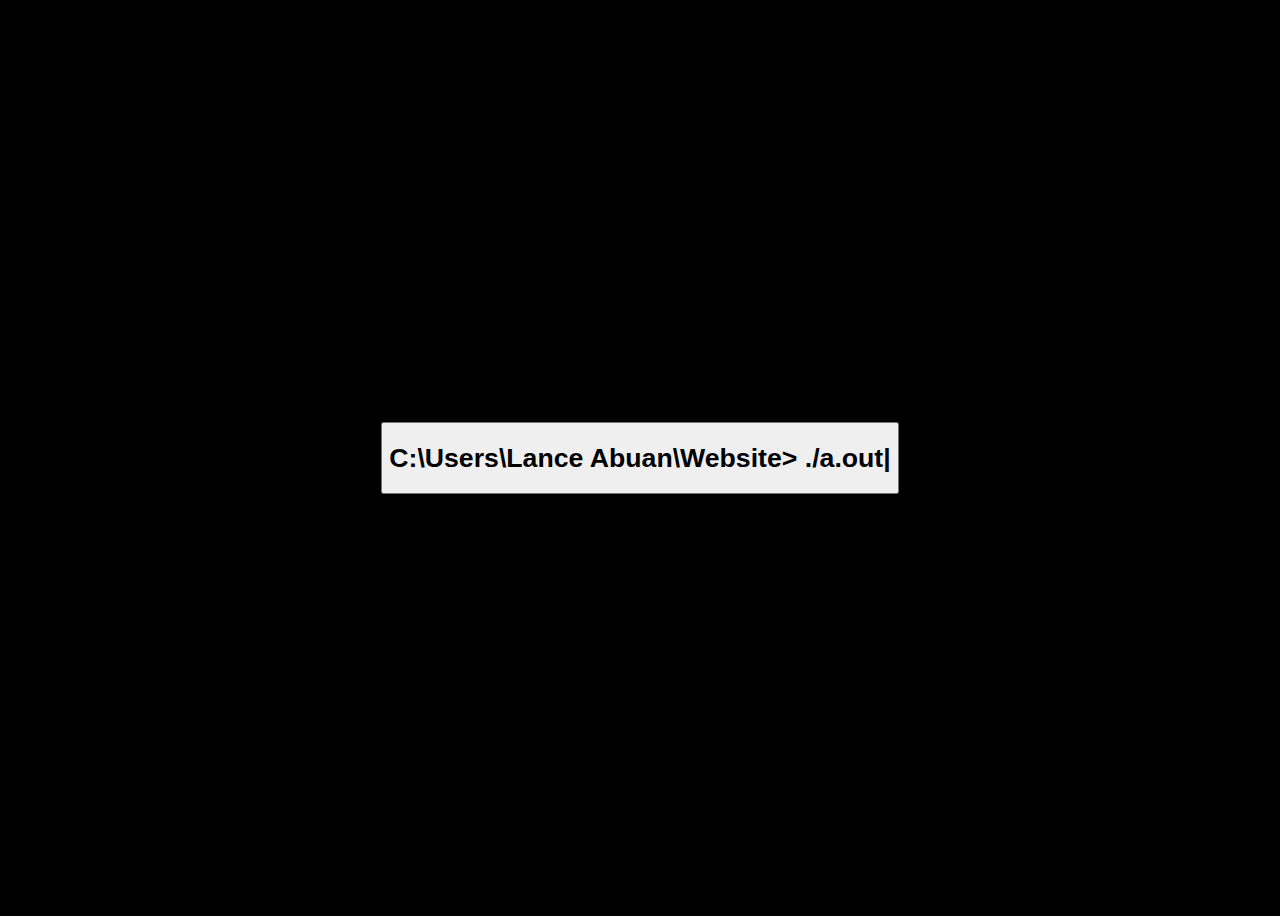
<file: index.html>
<!DOCTYPE HTML PUBLIC "-//W3C//DTD HTML 4.01 Transitional//EN">
<html lang = "en">
<head>
<link rel="preconnect" href="https://fonts.googleapis.com">
<link rel="preconnect" href="https://fonts.gstatic.com" crossorigin>
<link href="https://fonts.googleapis.com/css2?family=Anonymous+Pro&family=Courier+Prime&family=Roboto+Mono&family=Ubuntu+Mono&display=swap" rel="stylesheet"> 


<title>Lance_Abuan.main()</title>
<link href="https://cdn.jsdelivr.net/npm/bootstrap@5.1.1/dist/css/bootstrap.min.css" rel="stylesheet" integrity="sha384-F3w7mX95PdgyTmZZMECAngseQB83DfGTowi0iMjiWaeVhAn4FJkqJByhZMI3AhiU" crossorigin="anonymous">
<link rel="stylesheet" href = "style.css">

<script src='https://api.mapbox.com/mapbox-gl-js/v2.3.1/mapbox-gl.js'></script>
<link href='https://api.mapbox.com/mapbox-gl-js/v2.3.1/mapbox-gl.css' rel='stylesheet' />

<meta http-equiv="Content-Type" content="text/html; charset=iso-8859-1">
<meta name="viewport" content="width=device-width, initial-scale=1">

</head>

<body onload="index_load()" id="body_id" style="background-color:#000000;">
	
	<!-- In order to have the blinking "./a.out" I needed to create two screens
		The first screen is called the loading screen, since it's like you're loading a Website.cpp program
		When you click it, it calls the run_both() function, which runs both the create_first_time() function and then the initial_screen() function.
		What this does is record that this is the first time it is being clicked, and then getting rid of the inital screen.
		Afterwards, the loading_screen will not appear anymore. That is how I made the one-screen, first time entry page.
	-->

	<div id="loading_screen" role="button" class="my_class" onclick="run_both()">
		<div class="row align-items-center">
			<button class="col text-light btn btn-outline btn-block">
				<h1>C:\Users\Lance Abuan\Website> <span class="text-success">./a.out<span id="loading_screen_blinker"></span></span></h1>
			</button>
		</div>
	</div>
	
	<div id="main_page">
		<!-- Below is the Navigation Bar -->
		<nav class = "navbar navbar-expand-lg navbar-dark">
			<!-- The following is the top left text which contains the auto-generated text and is a link to the home page -->
			<div class="container-fluid">
				<a href="index.html" class = "navbar-brand d-none d-md-block" title="Click to go to the Home page">
				.main() | ><span class = "text-warning" id="phrase" style="font-style: italic;"></span><span id="blinker" ></span>
				</a>
				
				<!-- The following is the Hamburger button that populates whenever the screen is shrank. -->
				<button class = "navbar-toggler" type="button" data-bs-toggle="collapse" data-bs-target="#nav_burger">
				<span class="navbar-toggler-icon"></span>
				</button>
				 
				<div class="collapse navbar-collapse" id = "nav_burger">
					
					<ul class = "navbar-nav nav-tabs ms-auto">
						<!-- Index Button -->
						<li class = "nav-item">
							<a href="index.html" class="nav-link active text-info" aria-current="page" style="background-color:#000000;">.main()</a>
						</li>
						
						<!-- Portfolio Button -->
						<li class = "nav-item">
							<a href="portfolio.html" class="nav-link">.get_portfolio()</a>
						</li>
						
						<!-- Qualification Button -->
						<li class = "nav-item">
							<a href="qualifications.html" class="nav-link">.get_qualifications()</a>
						</li>
						
						<!-- Service Button -->
						<li class = "nav-item">
							<a href="service.html" class="nav-link">.get_service()</a>
						</li>
						
						<!-- Contact Button -->
						<li class = "nav-item">
							<a class="nav-link" data-bs-toggle="modal" href="#contact_modal" aria-controls="contact_modal">
								.contact()
							</a>
							
							<!-- Contact Modal -->
							<div class="modal fade" id="contact_modal" tabindex="-1" aria-labelledby="modal_label" aria-hidden="true" data-bs-backdrop="static" data-bs-keyboard="false">
								<div class="modal-dialog modal-dialog-centered">
									<div class="modal-content border-white"  style="background-color:#000000;">
										<div class="modal-body">
											<div class="container fluid" style="background-color:#000000;">
											
											<!-- Discord Contact -->
											<div class="row p-1" style="background-color:#000000;">
											<a class="btn btn-dark" data-bs-container="body" data-bs-toggle="popover" data-bs-placement="top" data-bs-content="Copied to clipboard!" onclick="copy_disc()" id="discord_info"> <img src="pics/discord.png" width="20"/> Discord: Lance A#1696 </a>
											</div>
											
											
											<!-- LinkedIn Contact -->
											<div class="row p-1" style="background-color:#000000;">
												<a href="https://www.linkedin.com/in/lanceabuan/" class="btn btn-dark" target="_blank" data-bs-toggle="tooltip" data-bs-placement="top" title="Click to go to LinkedIn"> <img src="pics/linked-contact.png" width="20"/> LinkedIn </a>
											</div>
											
											
											<!-- Email Contact -->
											<div class="row p-1" style="background-color:#000000;">
												<a href="mailto:lancejabuan@gmail.com" class="btn btn-dark" target="_blank" data-bs-toggle="tooltip" data-bs-placement="top" title="Click to send email"> <img src="pics/email-contact.jpg" width="20"/> Email lancejabuan@gmail.com </a>
											</div>
											
											<!-- Phone Contact -->
											<div class="row p-1" style="background-color:#000000;">
												<a href="mailto:lancejabuan@gmail.com" class="btn btn-dark" target="_blank" data-bs-toggle="tooltip" data-bs-placement="top" title="Click to send email"> <img src="pics/email-contact.jpg" width="20"/> Call/Text (936) 703 - 9187 </a>
											</div>
											
										</div>
										</div>
										
										<div class="modal-footer">
											<button type="button" class="btn btn-danger" data-bs-dismiss="modal">Close</button>
										</div>
									</div>
								</div>
							</div>
							<!-- End of Modal -->
						</li>
						
						<!-- Change Font Button -->
						<li class="nav-item dropdown">
								<a class="nav nav-link dropdown-toggle text-warning" type="button" id="dropdownMenuButton1" data-bs-toggle="dropdown" data-bs-auto-close="outside" aria-expanded="false">
									Font Options
								</a>
								<ul class="dropdown-menu dropdown-menu-end " style="background-color:#000000;"  aria-labelledby="dropdownMenuButton1">
									<li>
										<button type="button" class="btn btn-info dropdown-item text-warning" id="Anonymous-Pro" onclick="set_anon_pro()">Anonymous Pro</button>
									</li>
									<li>
										<button type="button" class="btn btn-info dropdown-item text-warning" id="Courier-Prime" onclick="set_courier_prime()">Courier Prime</button>
									</li>
									<li>
										<button type="button" class="btn btn-info dropdown-item text-warning" id="Roboto-Mono" onclick="set_roboto()">Roboto Mono</button>
									</li>
									<li>
										<button type="button" class="btn btn-info dropdown-item text-warning" id="Ubuntu" onclick="set_ubuntu()">Ubuntu</button>
									</li>
								</ul>
						</li>
					</ul>

				</div>
			</div>
		</nav>
		<!-- Navbar ends here -->
		
		<!-- Below is the autobio card-->
		<div class="container-fluid">
			<div class="card mb-3">
				<div class="row g-0 p-5"  style="background-color:#000000">
					<!-- I split this card into two, left is photo and right is text -->
					<div class="col-md-4">
						<img src="pics/me.jpg" class="img-fluid rounded-start" alt="Photo of Lance sitting and smiling">
					</div>
					
					<!-- I also split this card into two, left is photo and right is text -->
					<div class="col-md-8 justify-content-center">
						<div class="card-body  text-light">
						
							<!-- This card is split into two columns, one with the photo on the left, then information on the right. -->
							<h1 class="card-title text-center" id">Lance Abuan - Full Stack Developer</h1>
							<div class="accordion" id="bio-accordion" style="background-color:#000000">
								
								<!-- this contains everything regarding the origin button and origin content -->
								<div class="accordion-item" style="background-color:#000000">
									<h2 class="accordion-header" id="origin_heading">
										<button class="accordion-button collapsed" onclick="load_map()" type="button" data-bs-toggle="collapse" data-bs-target="#origin_info" aria-expanded="false" aria-controls="origin_info">
										Origin
										</button>
									</h2>
									<div id="origin_info" class="accordion-collapse collapse" aria-labelledby="origin_heading" data-bs-parent="#bio_accordion">
								
										<div class="col-sm d-flex">
											<div class="col-sm-5 p-1">
												<span class="text-warning">
													<strong>Lance Abuan is a First Generation immigrant from 
													<a class="btn btn-outline-light text-warning" href="https://en.wikipedia.org/wiki/Lucban" target="_blank">Lucban, Quezon</a>
													in the Philippines.</strong>
												</span>
												<br/>
												<br/>
												He moved at a young age and grew up in Laredo, Texas, and spent the majority of his childhood there. Eventually, he moved to The Woodlands, Texas, and attended Oak Ridge High School. In High School, he originally planned on being a Statistics major until he took an Introduction to Programming class where he was exposed to Java. He fell in love with the logic of Computer Science and decided it was what he wanted to pursue. 
											</div>
											
											<!-- Below is the map code -->
											<br/>
											<div id='map' class="col-sm-7 mw-100" alt="Location of hometown in the Philippines"></div>
											</span>
											<script>
											mapboxgl.accessToken = 'pk.eyJ1IjoibGFuY2VhYnVhbiIsImEiOiJja3RrYTQxY3gxazQxMm9rNDF5aWJhcWliIn0.9WQC5__vK3_5aga7ayZvwg';
											var map = new mapboxgl.Map({
												container: 'map',
												center: [121.562389, 14.118401],
												zoom: 3,
												style: 'mapbox://styles/mapbox/streets-v11'
												});
										
											const marker1 = new mapboxgl.Marker()
											.setLngLat([121.562389, 14.118401])
											.addTo(map);
											
											map.on('load', function () {
												map.resize();
											});
											
											</script>
											<!-- Above is the map code -->
											
										</div>
									</div>
								</div>
								
								
								<!-- this contains everything regarding the hobby button and hobby content -->
								<div class="accordion-item" style="background-color:#000000">
									<h2 class="accordion-header" id="hobby_heading">
										<button class="accordion-button collapsed" type="button" data-bs-toggle="collapse" data-bs-target="#hobbies_info" aria-expanded="false" aria-controls="origin_info">
										Hobbies
										</button>
									</h2>
									<div id="hobbies_info" class="accordion-collapse collapse" aria-labelledby="hobby_heading" data-bs-parent="#bio_accordion">
										<div class="accordion-body text-light">
											
											
											<!-- Inside the hobby accordion body, there is a carousel -->
											<div id="hobby_carousel" class="carousel slide" data-bs-ride="carousel">
												<div class="carousel-inner">
													
													<!-- This carousel item is about how I love to cook recreationally -->
													<div class="carousel-item active">
														<div class="card mb-3">
															<div class="row g-0" style="background-color:#000000">
																<div class="col-md-6">
																	<img src="pics/food.jpg" class="img-fluid rounded-start">
																</div>
																<div class="col-md-6">
																	<div class="card-body">
																		<h5 class="card-title text-warning">Recreational Cooking</h5>
																		<p class="card-text">Lance cherishes his culture and enjoys making traditional filipino food and desserts for those who have never tried it. His favorite dishes to chef up are recipes passed down from generation to generation in his family. <br/><br/> The image to the left is a meal he made called <a class="btn btn-outline-light text-warning" href="https://en.wikipedia.org/wiki/Lucban" target="_blank">Pancit Canton</a>, a dish classifiable as Filipino stir-fry noodles.</p>
																	</div>
																</div>
															</div>
														</div>
													</div>
												
													<!-- This carousel item is about how I love to take pictures -->
													<div class="carousel-item">
														<div class="card mb-3">
															<div class="row g-0" style="background-color:#000000">
																<div class="col-md-6">
																	<img src="pics/photo.jpg" class="img-fluid rounded-start">
																</div>
																<div class="col-md-6">
																	<div class="card-body">
																		<h5 class="card-title text-warning">Natural Photography</h5>
																		<p class="card-text">Ever since he was young, Lance loved trekking out and observing nature and her natural wonders in awe. Now he brings a camera whenever he travels to capture moments in time. His favorite things to photograph are the sea, forests, the sky, and wildlife.  <br/><br/> To the left is a photo taken from a summer long trip back home to the Philippines.</p>
																		
																	</div>
																</div>
															</div>
														</div>
													</div>
			
													<!-- More needs to be added, so this third carousel is going to be disabled for now"
													<div class="carousel-item">
														<div class="card mb-3">
															<div class="row g-0" style="background-color:#000000">
																<div class="col-md-6">
																	<img src="pics/food.jpg" class="img-fluid rounded-start" alt="...">
																</div>
																<div class="col-md-6">
																	<div class="card-body">
																		<h5 class="card-title">Music</h5>
																		<p class="card-text">Lance produces instrumental music and plays both video game and classical songs on the piano. He's played a self-composed medley of 8 songs for a fundraising event once.</p>
																		
																	</div>
																</div>
															</div>
														</div>
													</div>
													
													-->
				
												</div>
													

												<button class="carousel-control-prev" type="button" data-bs-target="#hobby_carousel" data-bs-slide="prev">
													<span class="carousel-control-prev-icon" aria-hidden="true"></span>
													<span class="visually-hidden">Previous</span>
												</button>
												
												<button class="carousel-control-next" type="button" data-bs-target="#hobby_carousel" data-bs-slide="next">
													<span class="carousel-control-next-icon" aria-hidden="true"></span>
													<span class="visually-hidden">Previous</span>
												</button>
											</div>
											
										</div>
									</div>
									
								</div>
								
							</div>
						</div>
					</div>
				</div>
			</div>
		</div>
		<!-- End of div main -->
	</div>
	
	<script>
	document.addEventListener("keyup", function(event) {
		if (event.keyCode === 13) {
		  hide_loading_screen();
		}
	});
	</script>
	
	<!-- contains the load_all() function that calls the other functions whenever the page loads -->
	<script src="load_index.js">
    </script>
	
	<script src="initial_screen.js">
	</script>
	
	<!-- contains the script for the typing effect in the navbar -->
	<script src="auto_gen_text.js">
    </script>
	
	<!-- checks what font to load -->
	<script src="font_load.js">
    </script>
	
	<!-- contains the blinking script that creates a typing effect -->
	<script src="blink.js">
    </script>
	
	<!-- script that changes the font -->
	<script src="change_font_index.js">
    </script>
	
	<script src="map_loader.js">
	</script>

<script src="https://cdn.jsdelivr.net/npm/bootstrap@5.1.1/dist/js/bootstrap.bundle.min.js" integrity="sha384-/bQdsTh/da6pkI1MST/rWKFNjaCP5gBSY4sEBT38Q/9RBh9AH40zEOg7Hlq2THRZ" crossorigin="anonymous">
</script>

</body>
</html>
</file>
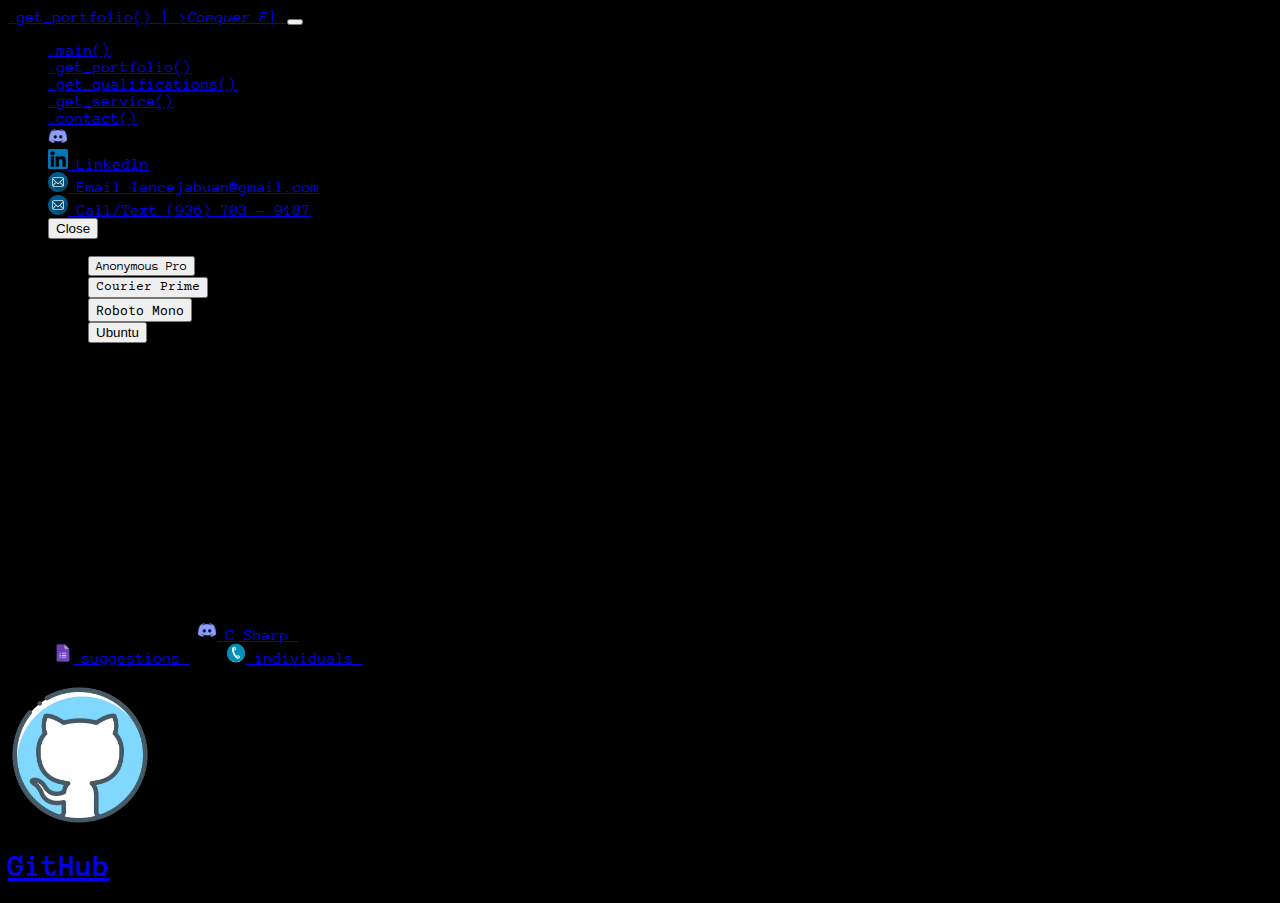
<file: portfolio.html>
<!DOCTYPE HTML PUBLIC "-//W3C//DTD HTML 4.01 Transitional//EN">
<html lang = "en">
<head>
<link rel="preconnect" href="https://fonts.googleapis.com">
<link rel="preconnect" href="https://fonts.gstatic.com" crossorigin>
<link href="https://fonts.googleapis.com/css2?family=Anonymous+Pro&family=Courier+Prime&family=Roboto+Mono&family=Ubuntu+Mono&display=swap" rel="stylesheet"> 

<title>Lance_Abuan.get_portfolio()</title>
<link href="https://cdn.jsdelivr.net/npm/bootstrap@5.1.1/dist/css/bootstrap.min.css" rel="stylesheet" integrity="sha384-F3w7mX95PdgyTmZZMECAngseQB83DfGTowi0iMjiWaeVhAn4FJkqJByhZMI3AhiU" crossorigin="anonymous">
<link rel="stylesheet" href = "style.css">
<meta http-equiv="Content-Type" content="text/html; charset=iso-8859-1">
<meta name="viewport" content="width=device-width, initial-scale=1">

</head>

<body onload="load_all()" id="body_id" style="background-color:#000000;">
	<!-- Below is the Navigation Bar -->
	<nav class = "navbar navbar-expand-lg navbar-dark">
	
		<div class="container-fluid">
			
			<!-- The following is the top left text which contains the auto-generated text and is a link to the home page -->
			<a href="index.html" class = "navbar-brand d-none d-md-block" title="Click to go to the Home page">
			.get_portfolio() | ><span class = "text-warning" id="phrase" style="font-style: italic;"></span><span id="blinker"></span>
			</a>
			
			<!-- The following button is a hamburger menu that appears whenever the screen is shrank -->
			<button class = "navbar-toggler" type="button" data-bs-toggle="collapse" data-bs-target="#nav_burger">
			<span class="navbar-toggler-icon"></span>
			</button>
			 
			<div class="collapse navbar-collapse" id = "nav_burger">
				
				<ul class = "navbar-nav nav-tabs ms-auto">
					<li class = "nav-item">
						<a href="index.html" class="nav-link">.main()</a>
					</li>
					
					<li class = "nav-item">
						<a href="portfolio.html" class="nav-link active text-info" aria-current="page" style="background-color:#000000;">.get_portfolio()</a>
					</li>
					
					<li class = "nav-item">
						<a href="qualifications.html" class="nav-link">.get_qualifications()</a>
					</li>
					
					<li class = "nav-item">
						<a href="service.html" class="nav-link">.get_service()</a>
					</li>
					
					<li class = "nav-item">
						<a class="nav-link" data-bs-toggle="modal" href="#contact_modal" aria-controls="contact_modal">
							.contact()
						</a>
						
						<!-- Modal -->
						<div class="modal fade" id="contact_modal" tabindex="-1" aria-labelledby="modal_label" aria-hidden="true" data-bs-backdrop="static" data-bs-keyboard="false">
							<div class="modal-dialog modal-dialog-centered">
								<div class="modal-content border-white"  style="background-color:#000000;">
									<div class="modal-body">
										<div class="container fluid" style="background-color:#000000;">
											
											<!-- Discord Contact -->
											<div class="row p-1" style="background-color:#000000;">
											<a class="btn btn-dark" data-bs-container="body" data-bs-toggle="popover" data-bs-placement="top" data-bs-content="Copied to clipboard!" onclick="copy_disc()" id="discord_info"> <img src="pics/discord.png" width="20"/> Discord: Lance A#1696 </a>
											</div>
											
											
											<!-- LinkedIn Contact -->
											<div class="row p-1" style="background-color:#000000;">
												<a href="https://www.linkedin.com/in/lanceabuan/" class="btn btn-dark" target="_blank" data-bs-toggle="tooltip" data-bs-placement="top" title="Click to go to LinkedIn"> <img src="pics/linked-contact.png" width="20"/> LinkedIn </a>
											</div>
											
											
											<!-- Email Contact -->
											<div class="row p-1" style="background-color:#000000;">
												<a href="mailto:lancejabuan@gmail.com" class="btn btn-dark" target="_blank" data-bs-toggle="tooltip" data-bs-placement="top" title="Click to send email"> <img src="pics/email-contact.jpg" width="20"/> Email lancejabuan@gmail.com </a>
											</div>
											
											<!-- Phone Contact -->
											<div class="row p-1" style="background-color:#000000;">
												<a href="mailto:lancejabuan@gmail.com" class="btn btn-dark" target="_blank" data-bs-toggle="tooltip" data-bs-placement="top" title="Click to send email"> <img src="pics/email-contact.jpg" width="20"/> Call/Text (936) 703 - 9187 </a>
											</div>
											
										</div>
									</div>
									
									<div class="modal-footer">
										<button type="button" class="btn btn-danger" data-bs-dismiss="modal">Close</button>
									</div>
								</div>
							</div>
						</div>	
						<!-- Modal End -->
						
					</li>
					
					
					<li class="nav-item dropdown">
							<a class="nav nav-link dropdown-toggle text-warning" type="button" id="dropdownMenuButton1" data-bs-toggle="dropdown" data-bs-auto-close="outside" aria-expanded="false">
								Font Options
							</a>
							<ul class="dropdown-menu dropdown-menu-end " style="background-color:#000000;"  aria-labelledby="dropdownMenuButton1">
								<li>
									<button type="button" class="btn btn-info dropdown-item text-warning" id="Anonymous-Pro" onclick="set_anon_pro()">Anonymous Pro</button>
								</li>
								<li>
									<button type="button" class="btn btn-info dropdown-item text-warning" id="Courier-Prime" onclick="set_courier_prime()">Courier Prime</button>
								</li>
								<li>
									<button type="button" class="btn btn-info dropdown-item text-warning" id="Roboto-Mono" onclick="set_roboto()">Roboto Mono</button>
								</li>
								<li>
									<button type="button" class="btn btn-info dropdown-item text-warning" id="Ubuntu" onclick="set_ubuntu()">Ubuntu</button>
								</li>
							</ul>
					</li>
				</ul>
			</div>
		</div>
	</nav>
	
		
	<div class="container">
		<div class="row justify-content-center p-3">
		</div>
	</div>
	
	<div class="container fluid text-light border border-danger p-3">
			<h3>
				Lance Abuan currently works as <span class="text-warning">the Lead Developer of an Indie Game group, as a Developer with the Department of Entomology at Texas A&M University, and as a Private App developer. </span>
			</h3>
			<br/>
			<br/>
			<h2> Current Projects </h2>	
			<ol> 
				<li>3D First-Person Adventure game following a child exploring their dreams </li>
			
				<li>Custom-Made Weather App with a minimalist Design </li>
				
				<li>Educational Game Focusing on teaching the science of Genome Evolution through simulation </li>
				
				<li>Rolling out a Discord bot for wide-use, entertainment purposes </li>
			</ol>	
			
			The bot he is currently working on is a Discord bot he created alone with the original intent of playing music in a voice channel, appropriately called 
			<a href="https://discord.com/api/oauth2/authorize?client_id=844727863835099136&permissions=8&scope=bot" 
			class="btn btn-outline-primary text-warning" target="_blank" data-bs-toggle="tooltip" data-bs-placement="top" title="Click to Invite Bot">
			<img src="pics/discord.png" width="20"/> C Sharp </a>, written in Python. It is currently maintained by him and his colleague, Marco.
			He is currently looking for both 
			<a href="https://forms.gle/1rKmw6EF6KdyZHXP7" class="btn btn-outline-primary text-warning" target="_blank" data-bs-toggle="tooltip" data-bs-placement="top" title="Click to Invite Bot"> <img src="pics/google-forms.png" width="20"/> suggestions </a> and <a class="btn btn-outline-primary text-warning" data-bs-toggle="modal" href="#contact_modal" aria-controls="contact_modal"> <img src="pics/phone.png" width="20"/> individuals </a>  who would like to assist him in furthering the bot's functionality.
			
			
	</div>

	
	<br/>
	
	<div class = "container text-dark text-center">
		<!-- Don't want things to touch the wall so we use containers -->
		<div class="row g-0" >
			<!-- The 3 divs below are different cards -->
			<div class= "col-sm-12  border border-warning">
					<div class="card text-center mb-4 py-3 mx-auto" style="background-color:#000000">
						<img src="pics/github.png" class="card-img-top mx-auto" style=" width: 9rem;height: 9rem;background-color:#000000"></img>
						<div class="card-body text-light">
							<a href="https://github.com/LanceAbuan" class="btn btn-outline-dark" target="_blank"><h1 class="card-title text-info">GitHub</h1></a>
						</div>
					</div>
			</div>
	</div>
	
	
	
	<!-- contains the load_all() function that calls the other functions whenever the page loads -->
	<script src="load.js">
    </script>
	
	<!-- contains the script for the typing effect in the navbar -->
	<script src="auto_gen_text.js">
    </script>
	
	<!-- checks what font to load -->
	<script src="font_load.js">
    </script>
	
	<!-- contains the blinking script that creates a typing effect -->
	<script src="blink.js">
    </script>
	
	<!-- script that changes the font -->
	<script src="change_font.js">
    </script>

<script src="https://cdn.jsdelivr.net/npm/bootstrap@5.1.1/dist/js/bootstrap.bundle.min.js" integrity="sha384-/bQdsTh/da6pkI1MST/rWKFNjaCP5gBSY4sEBT38Q/9RBh9AH40zEOg7Hlq2THRZ" crossorigin="anonymous">
</script>

</body>
</html>
</file>
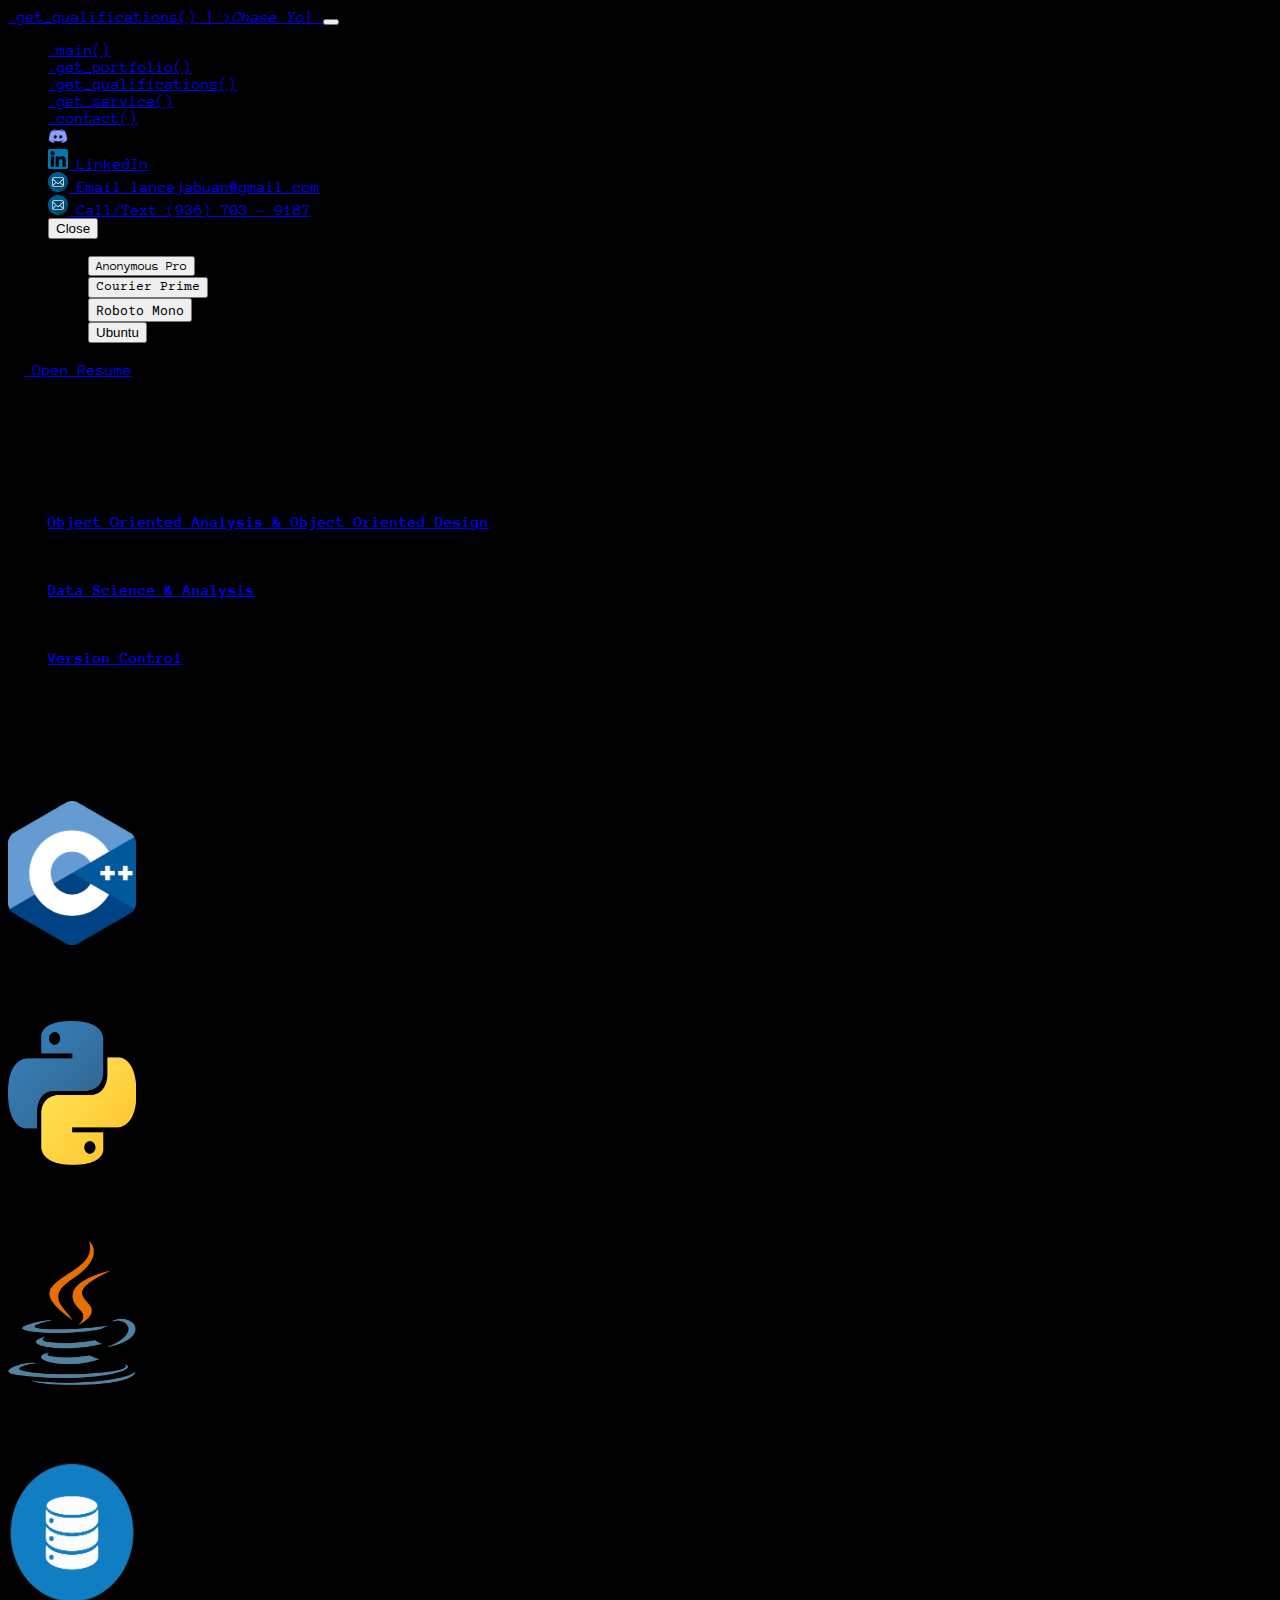
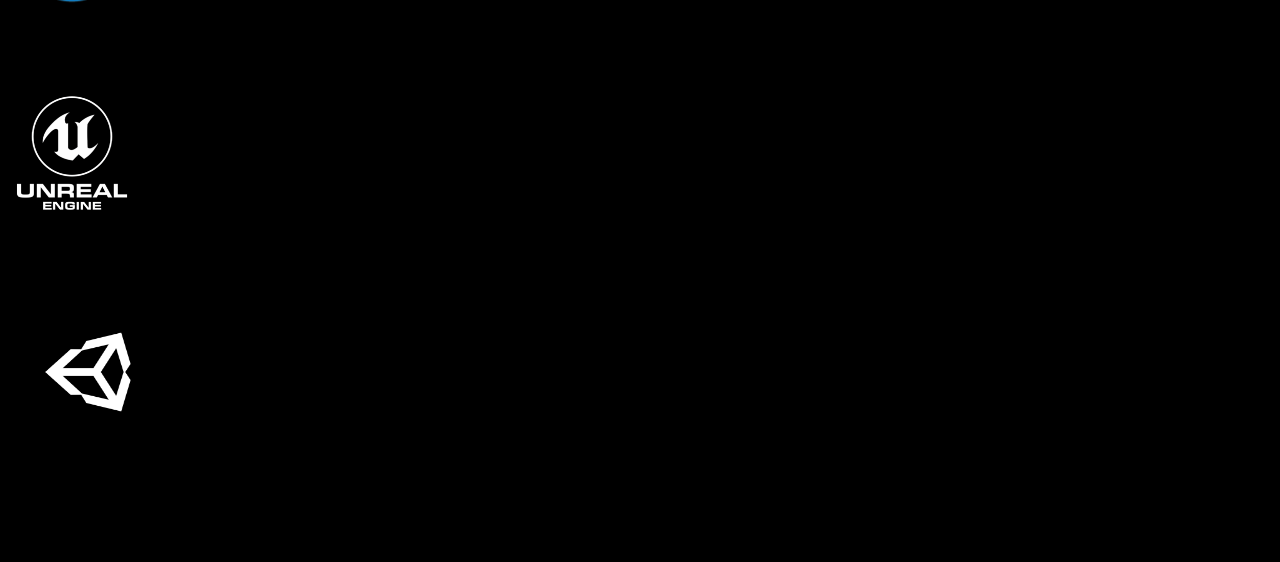
<file: qualifications.html>
<!DOCTYPE HTML PUBLIC "-//W3C//DTD HTML 4.01 Transitional//EN">
<html lang = "en">
<head>
<link rel="preconnect" href="https://fonts.googleapis.com">
<link rel="preconnect" href="https://fonts.gstatic.com" crossorigin>
<link href="https://fonts.googleapis.com/css2?family=Anonymous+Pro&family=Courier+Prime&family=Roboto+Mono&family=Ubuntu+Mono&display=swap" rel="stylesheet"> 

<title>Lance_Abuan.get_qualifications()</title>
<link href="https://cdn.jsdelivr.net/npm/bootstrap@5.1.1/dist/css/bootstrap.min.css" rel="stylesheet" integrity="sha384-F3w7mX95PdgyTmZZMECAngseQB83DfGTowi0iMjiWaeVhAn4FJkqJByhZMI3AhiU" crossorigin="anonymous">
<link rel="stylesheet" href = "style.css">
<meta http-equiv="Content-Type" content="text/html; charset=iso-8859-1">
<meta name="viewport" content="width=device-width, initial-scale=1">

</head>

<body onload="load_all()" id="body_id" style="background-color:#000000;">
	<!-- Below is the Navigation Bar -->
	
	<nav class = "navbar navbar-expand-lg navbar-dark">
	
		<div class="container-fluid">
		
			<!-- The following is the top left text which contains the auto-generated text and is a link to the home page -->
			<a href="index.html" class = "navbar-brand d-none d-md-block" title="Click to go to the Home page">
			.get_qualifications() | ><span class = "text-warning" id="phrase" style="font-style: italic;"></span><span id="blinker"></span>
			</a>
			 
			<button class = "navbar-toggler" type="button" data-bs-toggle="collapse" data-bs-target="#nav_burger">
			<span class="navbar-toggler-icon"></span>
			</button>
			 
			<div class="collapse navbar-collapse" id = "nav_burger">
				
				<ul class = "navbar-nav nav-tabs ms-auto">
					<li class = "nav-item">
						<a href="index.html" class="nav-link">.main()</a>
					</li>
					<li class = "nav-item">
						<a href="portfolio.html" class="nav-link">.get_portfolio()</a>
					</li>
					<li class = "nav-item">
						<a href="qualifications.html"  class="nav-link active text-info" aria-current="page" style="background-color:#000000;">.get_qualifications()</a>
					</li>
					<li class = "nav-item">
						<a href="service.html" class="nav-link">.get_service()</a>
					</li>
					<li class = "nav-item">
						<a class="nav-link" data-bs-toggle="modal" href="#contact_modal" aria-controls="contact_modal">
							.contact()
						</a>
						
						<!-- Modal -->
						<div class="modal fade" id="contact_modal" tabindex="-1" aria-labelledby="modal_label" aria-hidden="true" data-bs-backdrop="static" data-bs-keyboard="false">
							<div class="modal-dialog modal-dialog-centered">
								<div class="modal-content border-white"  style="background-color:#000000;">
									<div class="modal-body">
										<div class="container fluid" style="background-color:#000000;">
											
											<!-- Discord Contact -->
											<div class="row p-1" style="background-color:#000000;">
											<a class="btn btn-dark" data-bs-container="body" data-bs-toggle="popover" data-bs-placement="top" data-bs-content="Copied to clipboard!" onclick="copy_disc()" id="discord_info"> <img src="pics/discord.png" width="20"/> Discord: Lance A#1696 </a>
											</div>
											
											
											<!-- LinkedIn Contact -->
											<div class="row p-1" style="background-color:#000000;">
												<a href="https://www.linkedin.com/in/lanceabuan/" class="btn btn-dark" target="_blank" data-bs-toggle="tooltip" data-bs-placement="top" title="Click to go to LinkedIn"> <img src="pics/linked-contact.png" width="20"/> LinkedIn </a>
											</div>
											
											
											<!-- Email Contact -->
											<div class="row p-1" style="background-color:#000000;">
												<a href="mailto:lancejabuan@gmail.com" class="btn btn-dark" target="_blank" data-bs-toggle="tooltip" data-bs-placement="top" title="Click to send email"> <img src="pics/email-contact.jpg" width="20"/> Email lancejabuan@gmail.com </a>
											</div>
											
											<!-- Phone Contact -->
											<div class="row p-1" style="background-color:#000000;">
												<a href="mailto:lancejabuan@gmail.com" class="btn btn-dark" target="_blank" data-bs-toggle="tooltip" data-bs-placement="top" title="Click to send email"> <img src="pics/email-contact.jpg" width="20"/> Call/Text (936) 703 - 9187 </a>
											</div>
											
										</div>
									</div>
									
									<div class="modal-footer">
										<button type="button" class="btn btn-danger" data-bs-dismiss="modal">Close</button>
									</div>
								</div>
							</div>
						</div>	
						<!-- Modal End -->
						
						
					</li>
					<li class="nav-item dropdown">
							<a class="nav nav-link dropdown-toggle text-warning" type="button" id="dropdownMenuButton1" data-bs-toggle="dropdown" data-bs-auto-close="outside" aria-expanded="false">
								Font Options
							</a>
							<ul class="dropdown-menu dropdown-menu-end " style="background-color:#000000;"  aria-labelledby="dropdownMenuButton1">
								<li>
									<button type="button" class="btn btn-info dropdown-item text-warning" id="Anonymous-Pro" onclick="set_anon_pro()">Anonymous Pro</button>
								</li>
								<li>
									<button type="button" class="btn btn-info dropdown-item text-warning" id="Courier-Prime" onclick="set_courier_prime()">Courier Prime</button>
								</li>
								<li>
									<button type="button" class="btn btn-info dropdown-item text-warning" id="Roboto-Mono" onclick="set_roboto()">Roboto Mono</button>
								</li>
								<li>
									<button type="button" class="btn btn-info dropdown-item text-warning" id="Ubuntu" onclick="set_ubuntu()">Ubuntu</button>
								</li>
							</ul>
					</li>
				</ul>
			</div>
		</div>
	</nav>
	
	<!-- This is the resume button -->
	<div class="container">
		<div class="row justify-content-center p-3">
				<a class="btn btn-outline-danger" href="pics/resume.pdf" target="_blank">
					<img src="pics/file-pdf.svg"></img> Open Resume
				</a>
		</div>
	</div>
	
	<!-- This is the main page info -->
	<div class="container text-light">
		<span class="text-warning">
			<strong>Lance is currently focusing on Software Development and Machine Learning.</strong>
		</span> 
		<br/><br/>He is interested in Data Analytics, Data Science, and Web Development.
		<br/>
		<br/>
		Lance has an in-depth knowledge of multiple programming mindsets and programming languages, garnered from experience working as both a Lead Software Developer and a Development Team Member in different environments.
		<br/>
		<br/>
		<div class="container border border-danger p-2">
			<ol>
				<li> <a class = "btn text-warning btn-outline-light" href="https://en.wikipedia.org/wiki/Object-oriented_programming" target="_blank"><strong>Object Oriented Analysis & Object Oriented Design </strong></a></li>
				<ul>
					<li> Intuitively structure heirarchys to produce optimal implementations </li>
				</ul>
				
				<li> <strong class="text-warning"> UI & UX Skills  </strong></li>
				<ul>
					<li> The ability to create a product that both looks good and feels good to use </li>
				</ul>
				
				<li> <a class="btn text-light btn-outline-light" href="https://www.oracle.com/data-science/what-is-data-science/" target="_blank"> <strong class="text-warning">  Data Science & Analysis </strong></a></li>
				<ul>
					<li> Observe thousands of data on multiple levels to deduce correlations between variables </li>
				</ul>
				
				<li> <strong class="text-warning"> Database Manager </strong> </li>
				<ul>
					<li> Design secure storage systems which are quick and simple to utilize </li>
				</ul>
				
				<li> <a class = "btn text-light btn-outline-light" href="https://www.atlassian.com/git/tutorials/what-is-version-control" target="_blank"><strong class="text-warning"> Version Control</strong> </a></li>
				<ul>
					<li> Uses Git and GitHub to effectively manage versions of a project, including working with merge conflicts </li>
				</ul>
				
			</ol>
		</div>
		<br/>
		Lance was orignally interested in pursuing Statistics until he took an Intro to Programming class. After being exposed to Computer Science, he wished to develop a program that would help him calculate probabilities and analyze data, and during the proccess he realized he enjoyed creating the program more than he enjoyed the Statistics. He fell in love with Software Development, however the data analysis lover within him causes Machine Learning to pique his interest.
		<br/>
		<br/>
	</div>
	
	<!-- Below is the Card Row, its quite simple. It contains a photo and the name of the language -->
	<div class = "text-dark text-center">
		<!-- Don't want things to touch the wall so we use containers -->
		<div class="row g-0" >
			
			<!-- The 3 divs below are different cards -->
			<div class= "col-sm-4 d-flex border border-warning p-1">
				<div class="card text-center mb-4 py-3 mx-auto" style="background-color:#000000">
					<img src="pics/cpp.png" class="card-img-top mx-auto" style=" width: 8rem;height: 9rem;background-color:#000000"></img>
					<div class="card-body text-light">
						<h1 class="card-title">C/C++</h1>
					</div>
				</div>
			</div>
			
			<div class= "col-sm-4 d-flex border border-warning p-1">
				<div class="card text-center mb-4 py-3 mx-auto" style="background-color:#000000">
					<img src="pics/py.png" class="card-img-top mx-auto" style=" width: 8rem;height: 9rem;background-color:#000000"></img>
					<div class="card-body text-light">
						<h1 class="card-title">Python</h1>
					</div>
				</div>
			</div>
			
			<div class= "col-sm-4 d-flex border border-warning p-1">
				<div class="card text-center mb-4 py-3 mx-auto" style="background-color:#000000">
					<img src="pics/java.png" class="card-img-top mx-auto" style=" width: 8rem;height: 9rem;background-color:#000000"></img>
					<div class="card-body text-light">
						<h1 class="card-title">Java</h1>
					</div>
				</div>
			</div>
		</div>
	</div>
	
	<div class = "text-dark text-center">
		<!-- Don't want things to touch the wall so we use containers -->
		<div class="row g-0" >
			
			<!-- The 3 divs below are different cards -->
			<div class= "col-sm-4 d-flex border border-warning p-1">
				<div class="card text-center mb-4 mx-auto py-3" style="background-color:#000000">
					<img src="pics/sql.png" class="card-img-top mx-auto" style=" width: 8rem;height: 9rem;background-color:#000000"></img>
					<div class="card-body text-light">
						<h1 class="card-title">SQL</h1>
					</div>
				</div>
			</div>
			
			<div class= "col-sm-4 d-flex border border-warning p-1">
				<div class="card  text-center mb-4 border-0  mx-auto py-3" style="background-color:#000000">
					<img src="pics/unreal.png" class="card-img-top mx-auto" style="width: 8rem; height: 9rem;background-color:#000000"></img>
					<div class="card-body  text-light">
						<h1 class="card-title">Unreal Engine</h1>
					</div>
				</div>
			</div>
			
			<div class= "col-sm-4 d-flex border border-warning p-1">
				<div class="card  text-center mb-4 border-0 mx-auto" style="background-color:#000000">
					<img src="pics/Unity.png" class="card-img-top mx-auto"style=" width: 10rem; height: 9rem;background-color:#000000"></img>
					<div class="card-body text-light">
						<h1 class="card-title ">Unity</h1>
					</div>
				</div>
			</div>
		</div>
	</div>
	<br/>
	<br/>
	
	<!-- contains the load_all() function that calls the other functions whenever the page loads -->
	<script src="load.js">
    </script>
	
	<!-- contains the script for the typing effect in the navbar -->
	<script src="auto_gen_text.js">
    </script>
	
	<!-- checks what font to load -->
	<script src="font_load.js">
    </script>
	
	<!-- contains the blinking script that creates a typing effect -->
	<script src="blink.js">
    </script>
	
	<!-- script that changes the font -->
	<script src="change_font.js">
    </script>
	
<script src="https://cdn.jsdelivr.net/npm/bootstrap@5.1.1/dist/js/bootstrap.bundle.min.js" integrity="sha384-/bQdsTh/da6pkI1MST/rWKFNjaCP5gBSY4sEBT38Q/9RBh9AH40zEOg7Hlq2THRZ" crossorigin="anonymous">
</script>

</body>
</html>
</file>
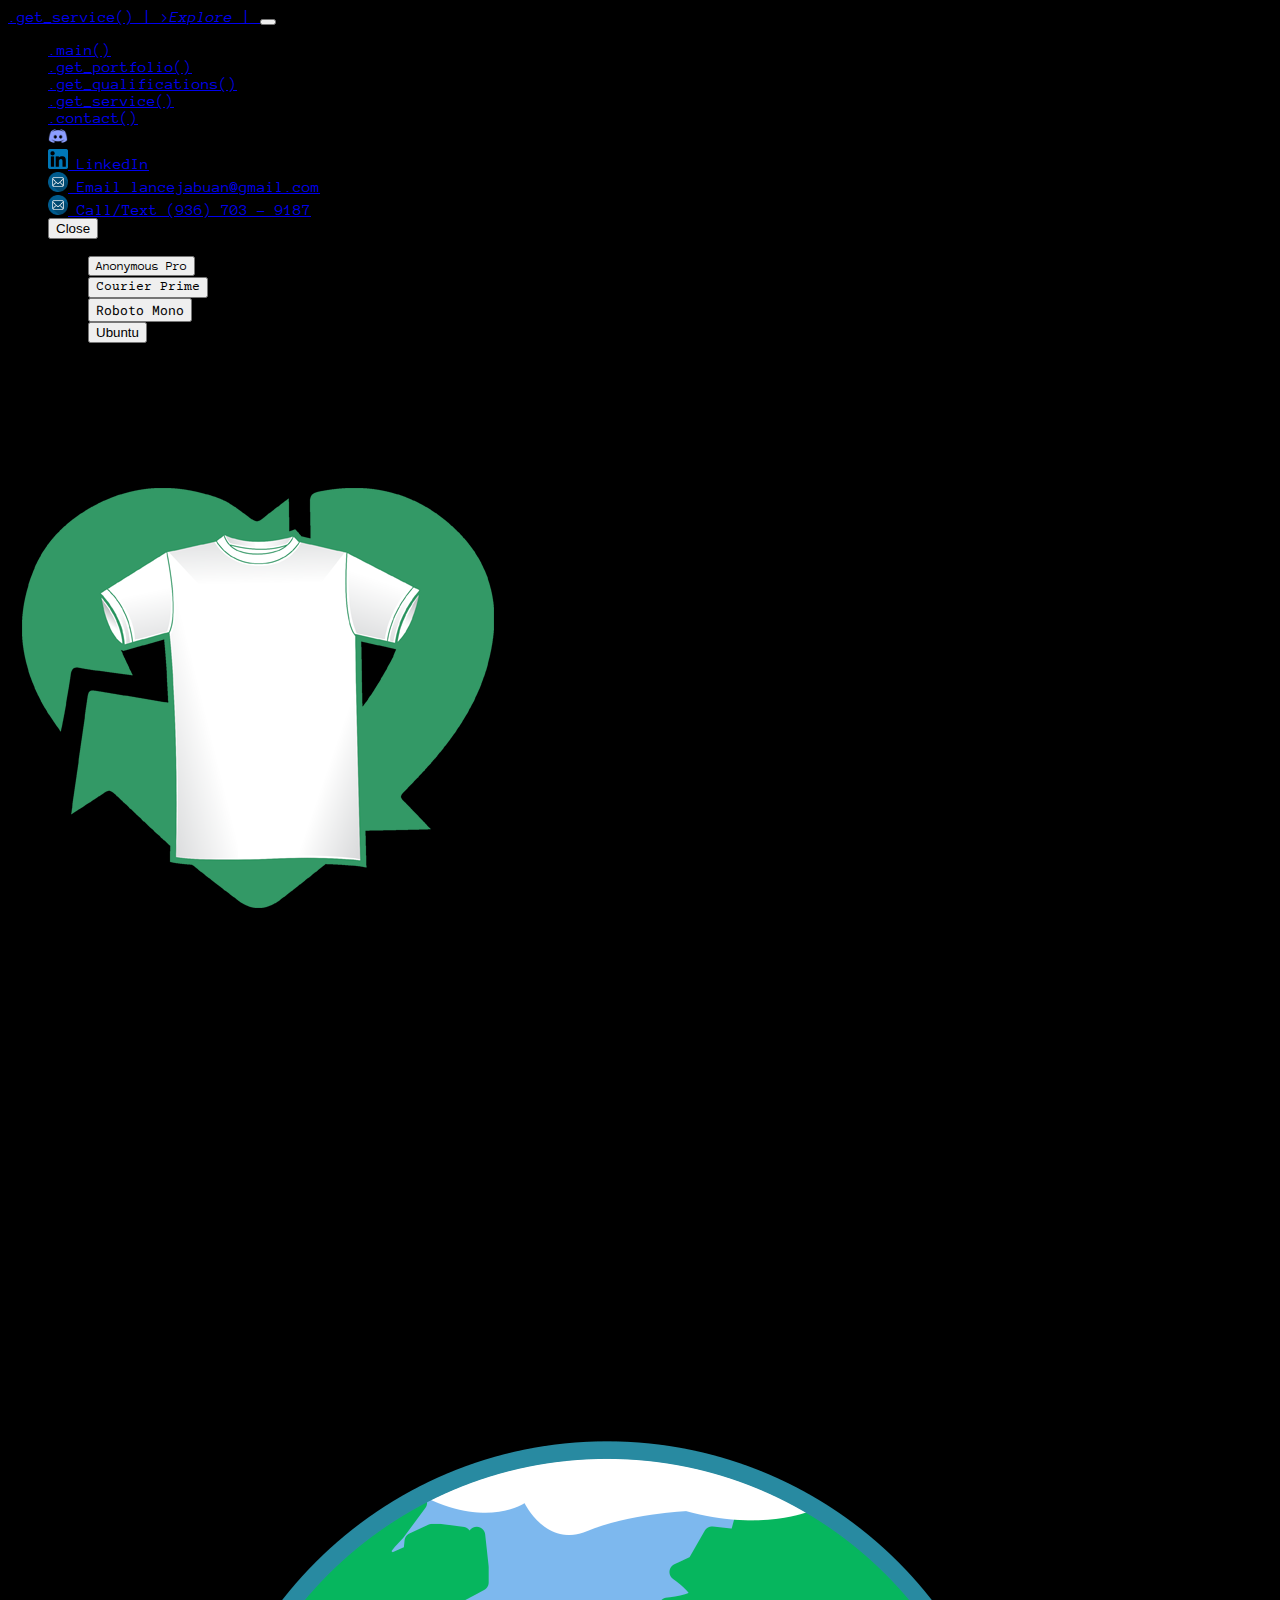
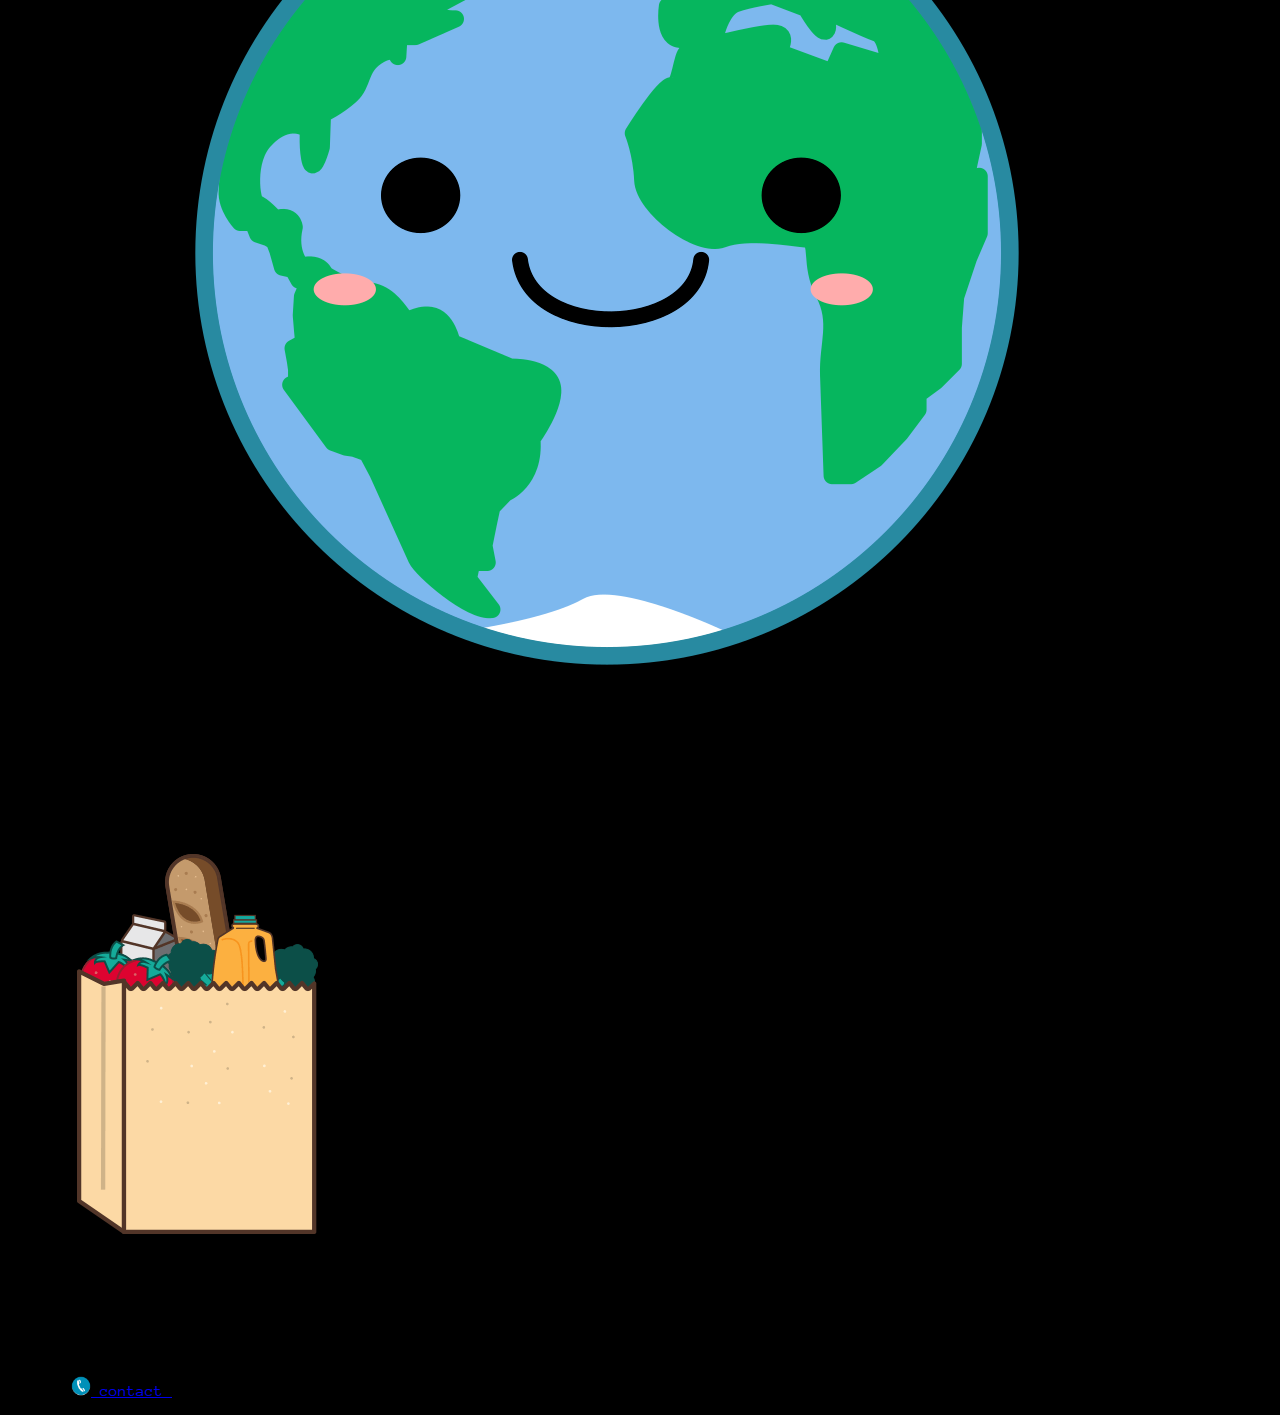
<file: service.html>
<!DOCTYPE HTML PUBLIC "-//W3C//DTD HTML 4.01 Transitional//EN">
<html lang = "en">
<head>
<link rel="preconnect" href="https://fonts.googleapis.com">
<link rel="preconnect" href="https://fonts.gstatic.com" crossorigin>

<link href="https://fonts.googleapis.com/css2?family=Anonymous+Pro&family=Courier+Prime&family=Roboto+Mono&family=Ubuntu+Mono&display=swap" rel="stylesheet"> 

<title>Lance_Abuan.get_service()</title>
<link href="https://cdn.jsdelivr.net/npm/bootstrap@5.1.1/dist/css/bootstrap.min.css" rel="stylesheet" integrity="sha384-F3w7mX95PdgyTmZZMECAngseQB83DfGTowi0iMjiWaeVhAn4FJkqJByhZMI3AhiU" crossorigin="anonymous">
<link rel="stylesheet" href = "style.css">
<meta http-equiv="Content-Type" content="text/html; charset=iso-8859-1">
<meta name="viewport" content="width=device-width, initial-scale=1">

</head>

<body onload="load_all()" id="body_id" style="background-color:#000000;">
	<!-- Below is the Navigation Bar -->
	<nav class = "navbar navbar-expand-lg navbar-dark">
	
		<div class="container-fluid">
			
			<!-- The following is the top left text which contains the auto-generated text and is a link to the home page -->
			<a href="index.html" class = "navbar-brand d-none d-md-block" title="Click to go to the Home page">
			.get_service() | ><span class = "text-warning" id="phrase" style="font-style: italic;"></span><span id="blinker"></span>
			</a>
			
			<!-- The following button is a hamburger menu that appears whenever the screen is shrank -->
			<button class = "navbar-toggler" type="button" data-bs-toggle="collapse" data-bs-target="#nav_burger">
			<span class="navbar-toggler-icon"></span>
			</button>
			 
			<div class="collapse navbar-collapse" id = "nav_burger">
				
				<ul class = "navbar-nav nav-tabs ms-auto">
					<li class = "nav-item">
						<a href="index.html" class="nav-link">.main()</a>
					</li>
					<li class = "nav-item">
						<a href="portfolio.html" class="nav-link">.get_portfolio()</a>
					</li>
					<li class = "nav-item">
						<a href="qualifications.html"  class="nav-link">.get_qualifications()</a>
					</li>
					<li class = "nav-item">
						<a href="service.html"  class="nav-link active text-info" aria-current="page" style="background-color:#000000;">.get_service()</a>
					</li>
					<li class = "nav-item">
						<a class="nav-link" data-bs-toggle="modal" href="#contact_modal" aria-controls="contact_modal">
							.contact()
						</a>
						
						<!-- Modal -->
						<div class="modal fade" id="contact_modal" tabindex="-1" aria-labelledby="modal_label" aria-hidden="true" data-bs-backdrop="static" data-bs-keyboard="false">
							<div class="modal-dialog modal-dialog-centered">
								<div class="modal-content border-white"  style="background-color:#000000;">
									<div class="modal-body">
										<div class="container fluid" style="background-color:#000000;">
											
											<!-- Discord Contact -->
											<div class="row p-1" style="background-color:#000000;">
											<a class="btn btn-dark" data-bs-container="body" data-bs-toggle="popover" data-bs-placement="top" data-bs-content="Copied to clipboard!" onclick="copy_disc()" id="discord_info"> <img src="pics/discord.png" width="20"/> Discord: Lance A#1696 </a>
											</div>
											
											
											<!-- LinkedIn Contact -->
											<div class="row p-1" style="background-color:#000000;">
												<a href="https://www.linkedin.com/in/lanceabuan/" class="btn btn-dark" target="_blank" data-bs-toggle="tooltip" data-bs-placement="top" title="Click to go to LinkedIn"> <img src="pics/linked-contact.png" width="20"/> LinkedIn </a>
											</div>
											
											
											<!-- Email Contact -->
											<div class="row p-1" style="background-color:#000000;">
												<a href="mailto:lancejabuan@gmail.com" class="btn btn-dark" target="_blank" data-bs-toggle="tooltip" data-bs-placement="top" title="Click to send email"> <img src="pics/email-contact.jpg" width="20"/> Email lancejabuan@gmail.com </a>
											</div>
											
											<!-- Phone Contact -->
											<div class="row p-1" style="background-color:#000000;">
												<a href="mailto:lancejabuan@gmail.com" class="btn btn-dark" target="_blank" data-bs-toggle="tooltip" data-bs-placement="top" title="Click to send email"> <img src="pics/email-contact.jpg" width="20"/> Call/Text (936) 703 - 9187 </a>
											</div>
											
										</div>
									</div>
									
									<div class="modal-footer">
										<button type="button" class="btn btn-danger" data-bs-dismiss="modal">Close</button>
									</div>
								</div>
							</div>
						</div>	
						<!-- Modal End -->
						
					</li>
					<li class="nav-item dropdown">
							<a class="nav nav-link dropdown-toggle text-warning" type="button" id="dropdownMenuButton1" data-bs-toggle="dropdown" data-bs-auto-close="outside" aria-expanded="false">
								Font Options
							</a>
							<ul class="dropdown-menu dropdown-menu-end " style="background-color:#000000;"  aria-labelledby="dropdownMenuButton1">
								<li>
									<button type="button" class="btn btn-info dropdown-item text-warning" id="Anonymous-Pro" onclick="set_anon_pro()">Anonymous Pro</button>
								</li>
								<li>
									<button type="button" class="btn btn-info dropdown-item text-warning" id="Courier-Prime" onclick="set_courier_prime()">Courier Prime</button>
								</li>
								<li>
									<button type="button" class="btn btn-info dropdown-item text-warning" id="Roboto-Mono" onclick="set_roboto()">Roboto Mono</button>
								</li>
								<li>
									<button type="button" class="btn btn-info dropdown-item text-warning" id="Ubuntu" onclick="set_ubuntu()">Ubuntu</button>
								</li>
							</ul>
					</li>
				</ul>
			</div>
		</div>
	</nav>
	
	<div class = "container text-center text-light border border-outline-light p-3">
		<h1 class="text-warning"> How Lance Gives Back </h1>
	</div>
	</br>
	
	<div class="container">
		<div class="card mb-3 border border-success" style="background-color:#000000;">
			<div class="row g-0">
				<div class="col-md-4">
					<img src="pics/clothing.png" class="img-fluid rounded-start">
				</div>
				<div class="col-md-8">
					<div class="card-body text-light">
						<h3 class="card-title ">Clothing Donations</h3>
						<p class="card-text">Lance gives back to his community by collecting well-loved clothes from individuals and families that do not need them anymore. Lance has worked with multiple churches and groups to gather clothes so that they can prepare, package, and ship no longer needed clothes to the Phillippines, where it's distributed to those who do not have any. Clothing Drives are a recurring event that Lance and his family have done together for years to pass the good fortune that they've received from the opportunity to be naturalized U.S. Citizens. Through the collective efforts of his family and those who generously give, they have successfully donated hundreds of pounds of clothes to those who need clothing.</p>
					</div>
				</div>
			</div>
		</div>
	</div>
	
	<div class="container">
		<div class="card mb-3 border border-primary" style="background-color:#000000;">
			<div class="row g-0">
				<div class="col-md-8">
					<div class="card-body text-light">
						<h3 class="card-title">Beautification Efforts</h3>
						<p class="card-text">Because of his adventurous personality, Lance loves observing Nature, and especially loves observing Nature when she is at her healthiest. To ensure that Nature can stay in her best form, Lance loves participating in nature beautification projects, where people voluntarily come together and form groups to clean up areas. This involves going around and collecting litter and cleaning areas with hoses. His favorite places to clean are where the best photos can be taken, such as parks and lakes. He plans on taking before and after pictures for future projects to inspire others by showing how much of a difference they can make in their areas.</p>
					</div>
				</div>
				<div class="col-md-4">
					<img src="pics/earth.png" class="img-fluid rounded-start">
				</div>
			</div>
		</div>
	</div>
	
	<div class="container">
		<div class="card mb-3 border border-success" style="background-color:#000000;">
			<div class="row g-0">
				<div class="col-md-4">
					<img src="pics/foodbank.png" class="img-fluid rounded-start">
				</div>
				<div class="col-md-8">
					<div class="card-body text-light">
						<h3 class="card-title">Food Bank</h3>
						<p class="card-text">In addition to delivering clothes to those in need, Lance often volunteers at Food Banks, especially at the Houston Food Bank whenever he is in the area. His first time volunteering was with his Church, and he appreciated how Food Banks are such a powerful way to support those in need. Depending on what food bank he goes to, he's responsible for different jobs, such as packaging food to be shipped to other Food Banks, or preparing bags to hand out food. Because of his experience with cooking and previously working as the head chef of a food truck, Lance wishes to do more than prepare food and one day volunteer to cook hot food for the hungry at help centers. If there are any opportunities, please <a class="btn btn-outline-primary text-warning" data-bs-toggle="modal" href="#contact_modal" aria-controls="contact_modal"> <img src="pics/phone.png" width="20"/> contact </a> him about it.</p>
					</div>
				</div>
			</div>
		</div>
	</div>
	
	<!-- contains the load_all() function that calls the other functions whenever the page loads -->
	<script src="load.js">
    </script>
	
	<!-- contains the script for the typing effect in the navbar -->
	<script src="auto_gen_text.js">
    </script>
	
	<!-- checks what font to load -->
	<script src="font_load.js">
    </script>
	
	<!-- contains the blinking script that creates a typing effect -->
	<script src="blink.js">
    </script>
	
	<!-- script that changes the font -->
	<script src="change_font.js">
    </script>
	
<script src="https://cdn.jsdelivr.net/npm/bootstrap@5.1.1/dist/js/bootstrap.bundle.min.js" integrity="sha384-/bQdsTh/da6pkI1MST/rWKFNjaCP5gBSY4sEBT38Q/9RBh9AH40zEOg7Hlq2THRZ" crossorigin="anonymous">
</script>

</body>
</html>
</file>
<file: style.css>
body{
	font-family:'Anonymous Pro', monospace;
	
}

.my_class{
  min-height: 100vh; /* minimum height = screen height */
  display: flex;
  justify-content: center;
  align-items: center;
}

#main_page{
	display:none;
}

#Courier-Prime{
	font-family: 'Courier Prime';
}

#Roboto-Mono{
	font-family: 'Roboto Mono', monospace;
}

#Anonymous-Pro{
    font-family: 'Anonymous Pro', monospace;
}

#Ubuntu{
    font-family: 'Ubuntu', sans-serif, monospace;
}
</file>
